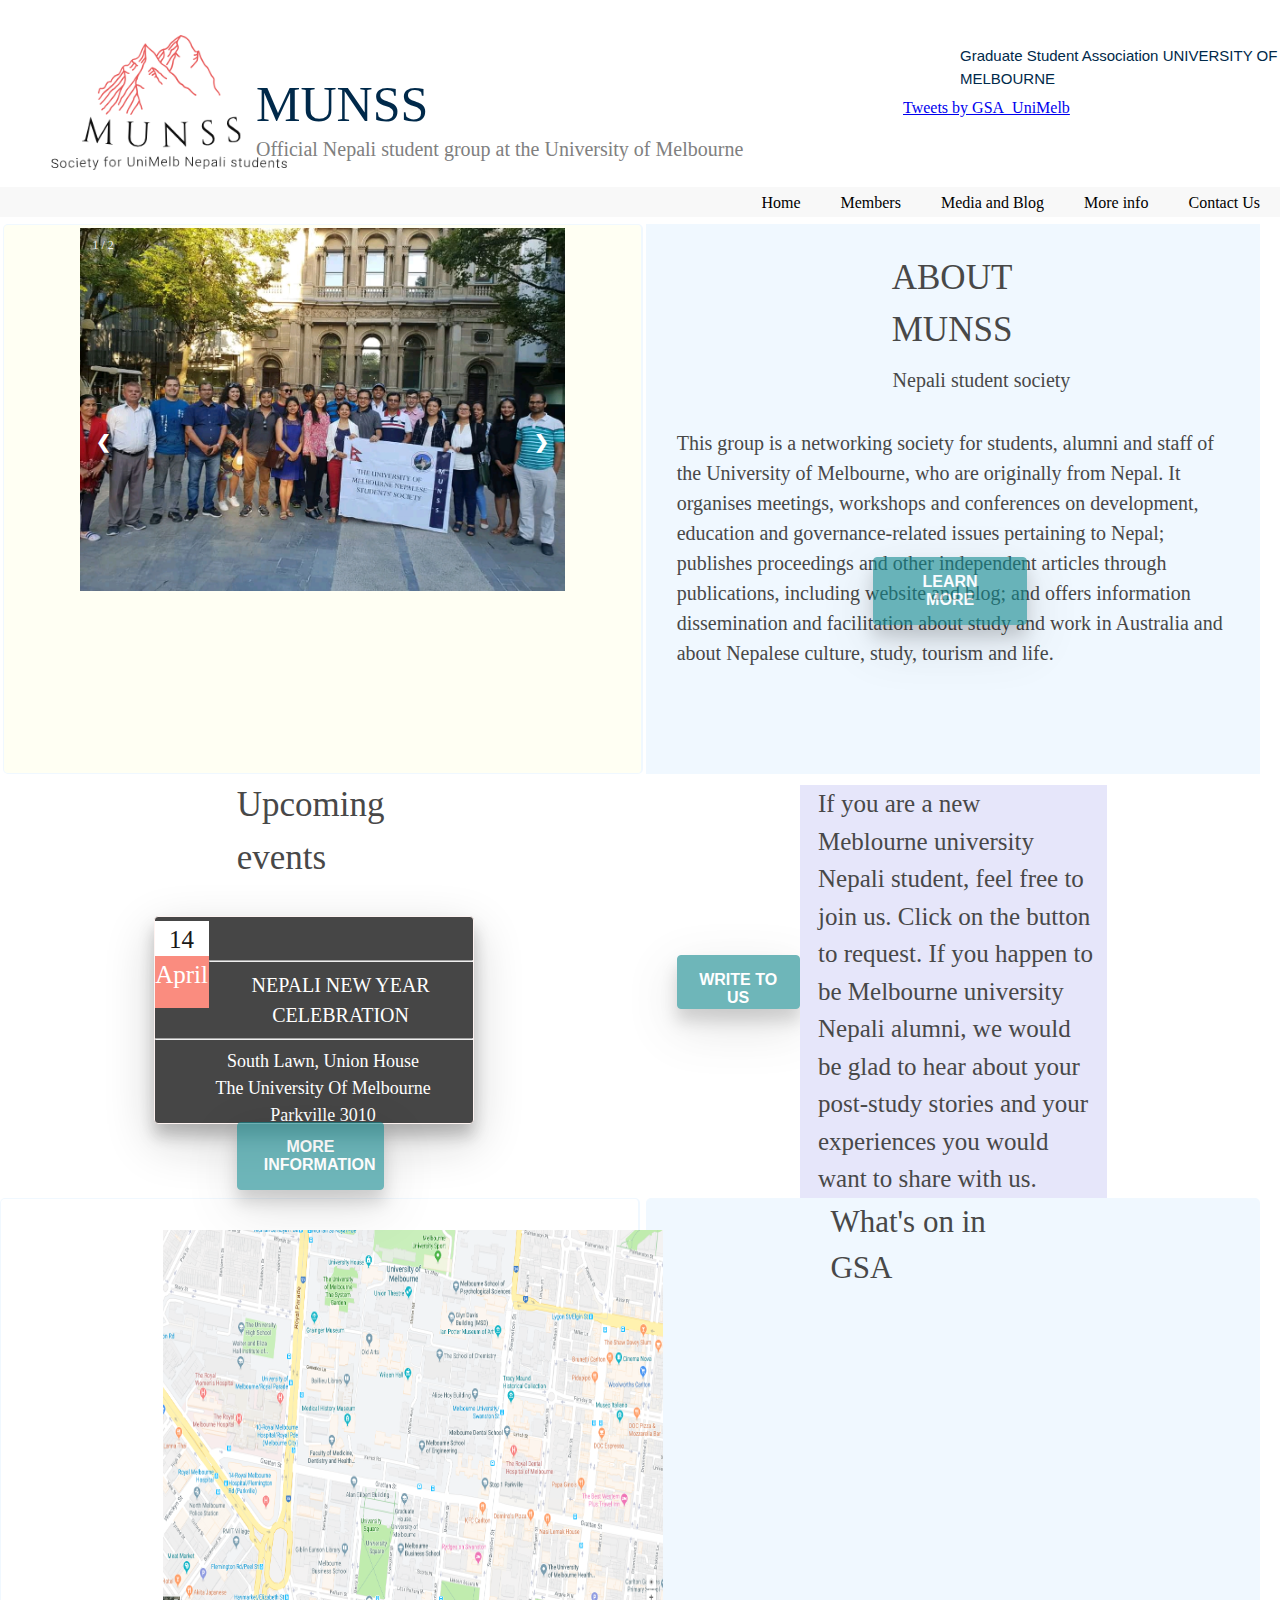
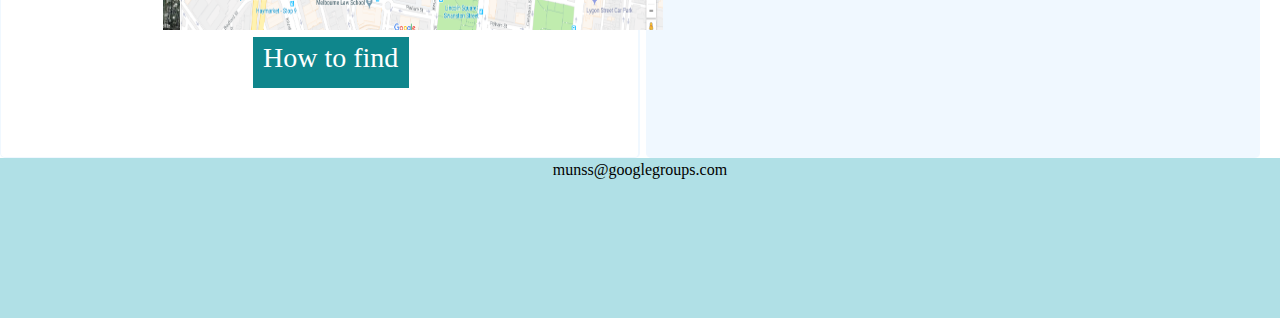
<file: index.html>
<!DOCTYPE html>
<html lang="en">
    <head>
        <meta charset="UTF-8">
        <title> MUNSS-Nepali student society</title>
        <link rel="stylesheet" type="text/css" href="css/Homepage.css">
        <link rel="stylesheet" type="text/css" href="css/reset.css">

    </head>

    <body>

        <header class="header">

        	<a href="https://gsa.unimelb.edu.au/"> <h5>Graduate Student Association UNIVERSITY OF MELBOURNE </h5> </a>

          <div class=logo>
        <img src="pages/MUNSS.png" width="250px" alt="MUNSS logo">
          </div>

        	<h1>MUNSS</h1>
          <h3>Official Nepali student group at the University of Melbourne</h3>

          <nav class="links">
              <ul>
               <li> <a href = "pages/Contact Us.html">Contact Us</a></li>
               <li>  <a href = "pages/More info.html">More info</a> </li>
                <li> <a href = "pages/pages/blog.html">Media and Blog</a></li>
               <li> <a href = "pages/members.html">Members</a></li>
                <li> <a href = "index.html">Home</a></li>
            </ul>
            </nav>

            </header>

        	  <main>

        		<section class="description">
              <article class="panel2">
                <div class="slideshow-container">

                <!-- Full-width images with number and caption text -->
                <div class="mySlides fade">
                  <div class="numbertext">1 / 2</div>
                  <img src="pages/MUNSS.jpeg" style="width:100%">
                </div>

                <div class="mySlides fade">
                  <div class="numbertext">2 / 2</div>
                  <img src="pages/mun.jpg" style="width:100%">
                </div>

                <!-- Next and previous buttons -->
                <a class="prev" onclick="plusSlides(-1)">&#10094;</a>
                <a class="next" onclick="plusSlides(1)">&#10095;</a>
              </div>
              <br>
              <!-- The dots/circles -->
              <div style="text-align:center">
                <span class="dot" onclick="currentSlide(1)"></span>
                <span class="dot" onclick="currentSlide(2)"></span>
                <span class="dot" onclick="currentSlide(3)"></span>
              </div>
              </article>
           		<article class="panel1">
                <header>
                  <h1> ABOUT <br/>
                  MUNSS </h1>
                </header>
                <h4> Nepali student society </h4>
            		<p> This group is a networking society for students, alumni and staff of the University of Melbourne, who are originally from Nepal. It organises meetings, workshops and conferences on development, education and governance-related issues pertaining to Nepal; publishes proceedings and other independent articles through publications, including website and blog; and offers information dissemination and facilitation about study and work in Australia and about Nepalese culture, study, tourism and life. </p>
                <form action="index.html">
                  <button type="submit">Learn more</button>
                </form>
              </article>
          </section>
          <section class="events">
          <article class="eventspanel1">
            <header> <h3> Upcoming events </h3> </header>
              <div class ="new_event">
                <div id="dates"> 14</div>
                <div id="months"> April</div>
               <hr>
               <div class ="event_name" > Nepali New Year Celebration </div>
                 <hr>
                <div class="information">
                  South Lawn, Union House<br/>
                The University of Melbourne</br> Parkville 3010
                </div>
              </div>
              <form action="https://www.facebook.com/events/1247774922055441/">
                 <button type="submit">More information</button>
               </form>
              </article>
              <article class="join">
                  <form action="pages/forms.html">
                     <button type="submit">Write to us</button>
                   </form>
                <div class = "text">
               <h3> If you are a new Meblourne university Nepali student, feel free to join us.
                 Click on the button to request. If you happen to be Melbourne university Nepali alumni,
                 we would be glad to hear about your post-study stories and your experiences you would want to share with us.</h3>
               </div>
              </article>
               </section>
               <section class="location">
               <article class="map">
                 <div class="google_map">
                 <a href="https://goo.gl/maps/Rc3cNiCCUVF2" > <img src="pages/Google_Map.png" alt="Uni location" alt="Mountains" width="500" height="400">
                 </a>
                   <div class ="map_text"> How to find us? </div>
               </div>
               </article>
               <article class="twitter">
                 <header>
                   What's on in GSA
                 </header>
                 <a class="twitter-timeline" data-width="600" data-height="500" data-link-color="#E81C4F" href="https://twitter.com/GSA_UniMelb?ref_src=twsrc%5Etfw">Tweets by GSA_UniMelb</a>
                 <script async src="https://platform.twitter.com/widgets.js" charset="utf-8"></script>
               </article>
             </section>

</main>

<footer>
<div id="footie1">
munss@googlegroups.com
</div>
</footer>

    </body>
    <script src="scripts/slideshow.js"></script>
</html>
</file>
<file: css/Homepage.css>
@charset "UTF-8";

* {box-sizing:border-box}

*, *:before, *:after {
  -moz-box-sizing: border-box;
  -webkit-box-sizing: border-box;
  box-sizing: border-box;
}

body {
max-width: 100%;
overflow-x: hidden;
height:auto!important;
}

html {
  font-family: sans-serif; /* 1 */
  -ms-text-size-adjust: 100%; /* 2 */
  -webkit-text-size-adjust: 100%; /* 2 */
	box-sizing: border-box;
}


article, aside, footer, header, main, nav, section {
	display: block;

}

.header {
  background-color:none;
  width: 100%;
	height: 14em;
  }

.header h5 {
		float: right;
		width: 25%;
		height: 15%;
		position: relative;
		top: 3em;
		color:rgb(0, 41, 74) ;
		background-color:none;
		font-family: "source-sans-pro", sans-serif;
		font-size: 15px;
		font-weight:400;
		letter-spacing: normal;
		outline-color: rgb(0, 41, 74);
	}

@media screen and (min-width:900px) {
    .header a .header h5 .header h1 .header h3 .header ol .header li {
        float: none;
        display: block;
        text-align: left;
        width: 100%;
        margin: 0;
        padding: 10px;
    }

.logo {
		    display: flex;
		    justify-content: center;
		    align-items: center;
		    overflow:visible;
				background:none;
				width: 130px;
				left: 8%;
				height: 7%;
				margin-top: 70px;
				object-fit: fill;
				/*left: 350px;*/
				position: absolute;
		}

.logo img {
		    flex-shrink: 0;
		}

.header h1 {
	  width: 175px;
    height:60px;
		left: 20%;
    top: 30%;
    position: relative;
    color:rgb(0, 41, 74) ;
		background-color:none;
    font-family: "Times";
    font-size: 50px;
    font-weight:400;
    letter-spacing: normal;
    outline-color: rgb(0, 41, 74);
  z-index: 1;}

.header h3 {
	      width: 540px;
	      height: 23px;
        position: relative;
				left: 20%;
        top: 33%;
				background-color:none;
		    color:grey;
		    font-family: "Georgia";
		    font-size: 20px;
		    font-weight:400;
		    letter-spacing: normal;
		    outline-color: rgb(0, 41, 74);}

.header a:hover{
	text-decoration: underline;
}

/* Add a black background color to the top navigation bar */

.links ul {
	background: #F8F8F8;
  list-style-type: none;
	left: 0;
	right: 0;
	height: 30px;
	position: relative;
	top: 6.5em;
	width: 100%;
  z-index: 2;
}

.links li {
	float: right;
}

}
/* Style the links inside the navigation bar */
.links a {
	  display: block;
	  position: relative;
    float: center;
    color: black;
    font-family: 'Comic Sans MS';
    text-align: center;
    padding: 4px 20px;
    text-decoration: none;
    font-size: 16px;

}

/* Change the color of links on hover */
.links a:hover {
    background-color: #87CEEB;
    color: #000080 ;
}

/* Style the "active" element to highlight the current page */
.links a.active {
    background-color: #2196F3;
}


/* When the screen is less than 600px wide, stack the links and the search field vertically instead of horizontally */
@media screen and (min-width: 380px) {
    .links .contents .description .links input[type=text] {
        float: none;
        display: block;
        text-align: left;
        width: 50%;
        margin: 0;
        padding: 14px;
    }
    .topnav input[type=text] {
        border: 1px solid #ccc;
    }
}

.description
{
	  position: relative;
	  width: 100%;
		height: 550px;
		background-color:none;
}

.panel2 {
  position: relative;
	float: left;
  background-color: #fffff3;
	width: 50%;
	height: 100%;
	display: inline-block;
	order-top-style: dotted;
	border: 2px solid lightblue;
  border-right-style: solid;
	border-radius: 5px;
  border-bottom-style: solid;
  border-left-style: solid;
  border-width: 1px 2px 1px 1px;
	border-color:#F0F8FF ;
  margin-left: 3px;
}

/* Slideshow container */
.slideshow-container {
  position: absolute;
  max-width: 76%;
	max-height:90%;
	margin-top: 3px;
	margin-left: 12%;
  z-index: 2;

}

/* Hide the images by default */
.mySlides {
  display: none;
}

/* Next & previous buttons */
.prev, .next {
  cursor: pointer;
  position: absolute;
  top: 50%;
  width: auto;
  padding: 16px;
  color: white;
  font-weight: bold;
  font-size: 18px;
  transition: 0.6s ease;
  border-radius: 0 3px 3px 0;
  user-select: none;
}

/* Position the "next button" to the right */
.next {
  right: 0;
  border-radius: 3px 0 0 3px;
}

/* On hover, add a black background color with a little bit see-through */
.prev:hover, .next:hover {
  opacity: 1;
  background-color: rgba(0,0,0,0.8);
}

/* Caption text */


/* Number text (1/3 etc) */
.numbertext {
  color: #f2f2f2;
  font-size: 12px;
  padding: 8px 12px;
  position: absolute;
  top: 0;
}


/* Fading animation */
.fade {
  -webkit-animation-name: fade;
  -webkit-animation-duration: 1.5s;
  animation-name: fade;
  animation-duration: 1.5s;
}

@-webkit-keyframes fade {
  from {opacity: .4}
  to {opacity: 1}
}

@keyframes fade {
  from {opacity: .4}
  to {opacity: 1}
}

.panel1 {
  position: relative;
	float: left;
  background-color: #F0F8FF;
  width: 48%;
	height: 100%;
	position: relative;
	display: inline-block;
  margin-left: 3px;
 /*#F8F8F8;*/
}

.panel1 header {
  position: relative;
	width: 205px;
	height:3px;
	left: 40%;
  top: 5%;
	color:	#484848 ;
	background-color:none;
	font-family: 'Candara';
	font-size: 35px;
	letter-spacing: normal;
}

.panel1 h4 {
	left: 32%;
	top: 25%;
	text-indent: 50px;
	position: relative;
	color:#484848 ;
	background-color:none;
	font-family: 'Palatino';
	font-size: 20px;
	letter-spacing: normal;
}
.panel1 p {
	left: 5%;
	top: 31%;
	width: 90%;
	height: 30%;
	position: relative;
	color:#484848 ;
	font-family: 'Palatino';
	font-size: 20px;
	letter-spacing: normal;
	background-color: none;
}


.panel1 button {
  position: relative;
	font-size: 16px;
	font-weight: 600;
	text-transform: uppercase;
	padding: 15px 26px;
	color: #FFF;
	background-color: #0f868c;
	border-radius: 4px;
	border: 1px solid #0f868c;
	text-align: center;
	width: 25%;
	margin-left: 37%;
	margin-top: 22%;
	display: inline-block;
  opacity: 0.6;
	box-shadow: 0 12px 16px 0 rgba(0,0,0,0.24), 0 17px 50px 0 rgba(0,0,0,0.19);

}

.panel1 button:hover{opacity:1;}

.clearfix::after {
  content: "";
  clear: both;
  display: table;
}

.events
{
    position: relative;
    margin-top: 5px;
    max-width: 100%;
	  background-color:red;
    max-height: 350px;
}

.eventspanel1 {
	  float: left;
		width: 49.99999%;
    height: 100%;
		background-color: none;  /*#F0F8FF;*/
 /*#F8F8F8;*/
		}
.eventspanel1 header {
			width:30%;
			height:10%;
			left: 37%;

			position: relative;
			color:#484848   ;
			background-color:none;
			font-family: 'Candara';
			font-size: 35px;
			letter-spacing: normal;
		}
 .new_event {
  position: relative;
  width: 50%;
  height: 13em;
  top: 2em;
  margin-left: 24%;
	background-color: #323232;
  color: black;
  border-radius: 4px;
  border: 1px solid #fef2f0;
  display: inline-block;
  opacity: 0.9;
  box-shadow: 0 12px 16px 0 rgba(0,0,0,0.24), 0 17px 50px 0 rgba(0,0,0,0.19);
}
.new_event h4{
	position: relative;
  width: auto;
  height: 20%;
	color: white ;
	background-color:none;
	font-family: 'verdana';
	font-size:25px;
	letter-spacing: normal;
  z-index: 2;
}
#dates {
  position: relative;
  text-align: center;
  width:17%;
	height:17%;
  top: 2%;
  background-color:white;
  z-index: 2;
  color:black ;
  font-family: 'Candara';
  font-size:25px;
  letter-spacing: normal;
  text-align: center;

}

#months {
  position: relative;
  top: 2%;
  color: white ;
  background-color:red;
  font-family: 'Candara';
  font-size:25px;
  letter-spacing: normal;
  text-align: center;
  float: left;
  width:17%;
	height:25%;
  background-color:salmon;
  z-index: 9;
}
.clearfix::after {
  content: "";
  clear: both;
  display: table;
}
.event_name {
  position: relative;
  width: 100%;
  text-align: center;
  font-size: 20px;
  color: white ;
  background-color:none;
  font-family: 'Candara';
  font-weight: 500;
  text-transform: uppercase;
}

.information {
  position: relative;
  width: 90%;
  left: 8%;
  text-align: center;
  font-size: 18px;
  color: white ;
  background-color:none;
  font-family: 'Georgia';
  font-weight:400;
  text-transform:capitalize;
  background-color:none;
  letter-spacing: normal;
  z-index: 1;
}

.eventspanel1 button {
 position: relative;
 font-size: 16px;
 font-weight: 600;
 text-transform: uppercase;
 padding: 15px 26px;
 color: white;
 background-color: #0f868c;
 border-radius: 4px;
 border: 1px solid #0f868c;
 text-align: center;
 width: 23%;
 margin-top: 4%;
 margin-left: 37%;
 display: inline-block;
 opacity: 0.6;
 box-shadow: 0 12px 16px 0 rgba(0,0,0,0.24), 0 17px 50px 0 rgba(0,0,0,0.19);
 z-index: 4;
}

.eventspanel1 button:hover{opacity: 1;}

.join{
  position: relative;
	float: left;
  width:48%;
  margin-left: 6px;
  height: 100%;
  background-color:none; /*#F0F8FF;*/
	display: inline-block;
}

.text{
  position: relative;
  width: 50%;
  height: 95%;
  margin-top: 1%;
  margin-left: 25%;
	color:	#484848 ;
  align-items: center;
	background-color:#E6E6FA ;

}
.text h3 {
  position: relative;
  width: 90%;
  height: 95%;
  margin-top: 1%;
  margin-left: 6%;
  font-family: 'Candara';
	font-size: 25px;
	letter-spacing: normal;
}

.join button {
  position: absolute;
  width: 20%;
  height:13%;
  top: 42%;
  left: 5%;
 font-size: 16px;
 font-weight: 600;
 text-transform: uppercase;
 padding: 15px 20px;
 color: #FFF;
 background-color: #0f868c;
 border-radius: 4px;
 border: 1px solid #0f868c;
 text-align: center;
 display: block;
 box-shadow: 0 12px 16px 0 rgba(0,0,0,0.24), 0 17px 50px 0 rgba(0,0,0,0.19);
 opacity: 0.6;
}

.join button:hover{opacity: 1;}

.clearfix::after {
  content: "";
  clear: both;
  display: table;
}


.location{
  overflow: hidden;
	width: 100%;
  height: 560px;
	background-color:none;
}

.map {
	width: 50%;
  height: 100%;
	float: left;
	background-color:none;
	display: inline;
	order-top-style: dotted;
	border: 2px solid lightblue;
  border-right-style: solid;
	border-radius: 5px;
  border-bottom-style: solid;
  border-left-style: solid;
  border-width: 1px 2px 1px 1px;
	border-color:#F0F8FF ;
}

.google_map {
  position: relative;
  width: 70%;
  height: 70%;
  margin-top: 5%;
  margin-left: 15%;
  align-items: center;
  background-color: none:
}

.google_map img {
  position: relative;
  margin-left: 15%;
}
.map_text {
  background-color:#0f868c;
  position: relative;
  width: 35%;
  height: 13%;
  margin-left: 35%;
  text-align: center;
  font-family: 'Candara';
	font-size: 28px;
	letter-spacing: normal;
  color: white;
  font-weight:500;
}


.twitter{
	float: left;
	width: 48%;
	height: 100%;
  margin-left: 6px;
	background-color:#F0F8FF;
	order-top-style: dotted;
	border: 2px solid red;
  border-right-style: solid;
	border-radius: 5px;
  border-bottom-style: solid;
  border-left-style: solid;
  border-width: 1px 2px 1px 1px;
	border-color:#F0F8FF ;
}
.twitter header {
  position: relative;
  width: 30%;
  color:	#484848 ;
  background-color:none;
  font-family: 'Candara';
  font-size: 31px;
  letter-spacing: normal;
  height: 50px;
  left: 30%;
}

.twitter-timeline{
  position: absolute;
  top: 2em;
	overflow-x: scroll;
	overflow-y: scroll;
	white-space: nowrap
	max-height: 10vh;
	max-width: 50%;
	display: inline-flex;
	margin-right: auto;
	margin-top: 5%;
	margin-left: 20%;
}

footer {
  margin-top: 3%;
  position:relative;
  width: 100%;
  height: 10em;
  left: 0;
  background-color:#B0E0E6;
  color: black;
  text-align: center;
}
</file>
